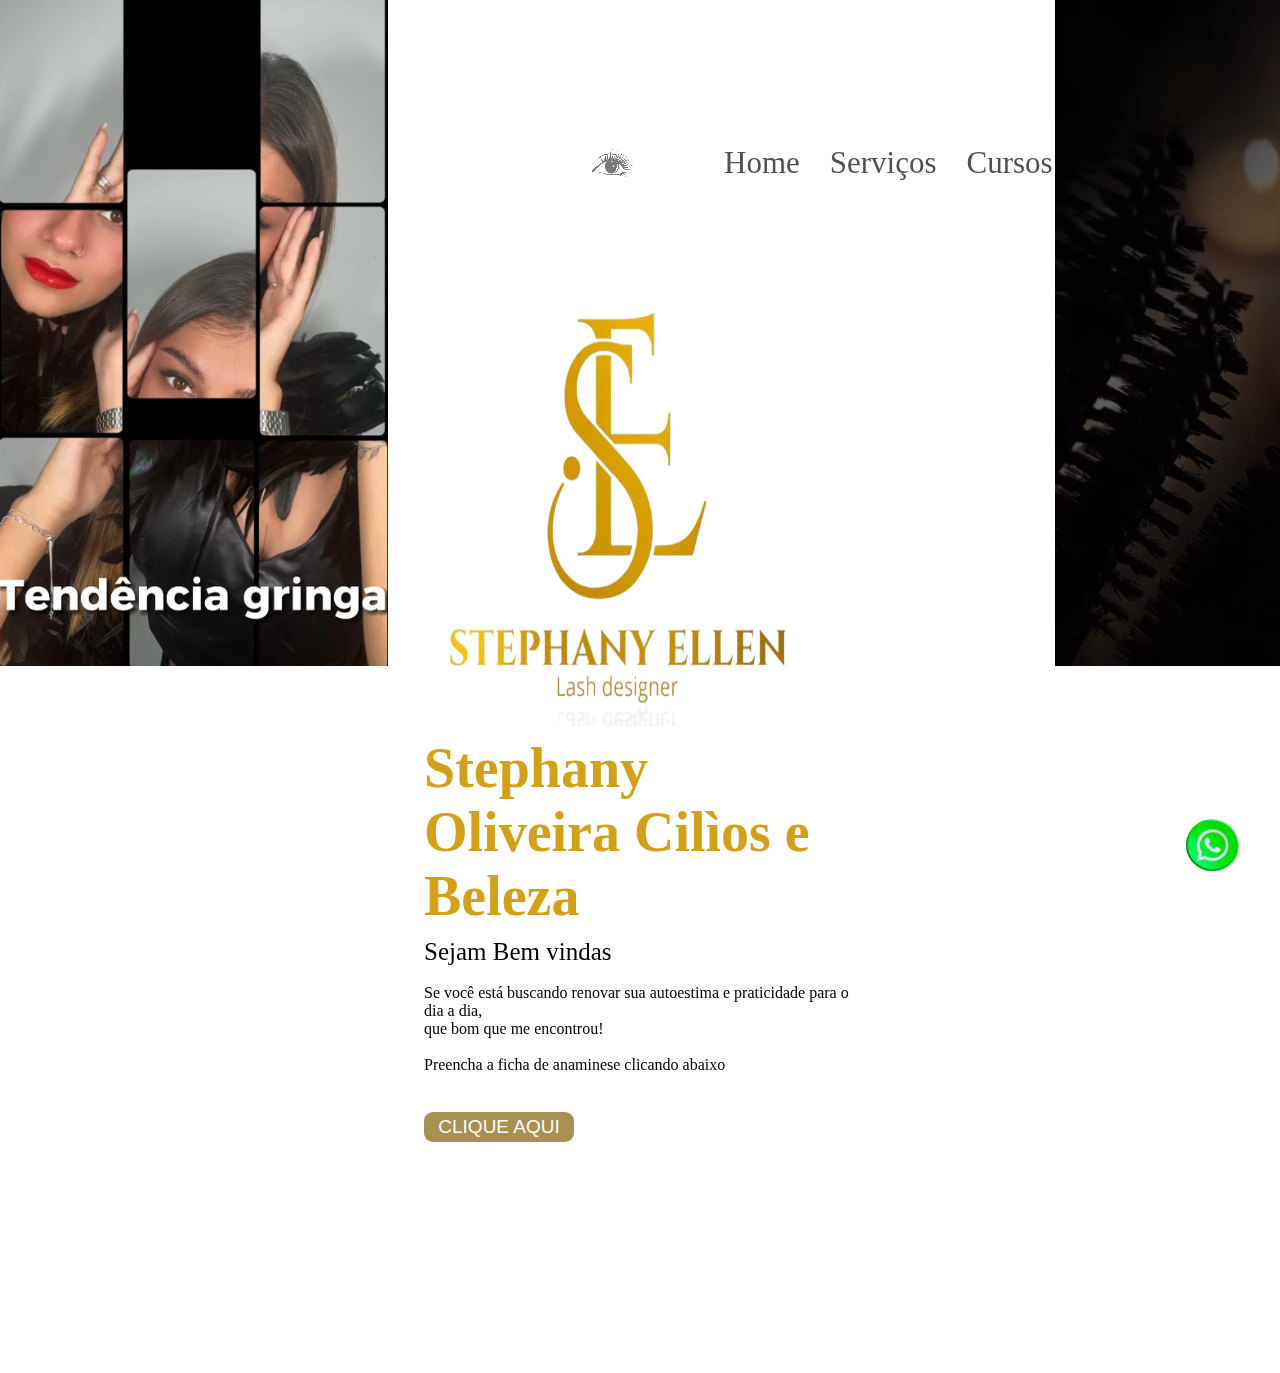
<file: PROJETODEV/index.html>
<!DOCTYPE html>
<html lang="pt-br">

<head>
  <meta charset="UTF-8">
  <meta name="viewport" content="width=device-width, initial-scale=1.0">
  <title>Site das lashes</title>

  <link rel="stylesheet" href="style.css">
  <a href="#">
    <i class="button"></i>
  </a>
</head>

<body>
  <div class="header">
    <video src="./img/cilios-piscantes.mp4" autoplay muted loop></video>
    <a>Home</a>
    <a>Serviços</a>
    <a>Cursos</a>
  </div>
  <div class="caixa-mae">

    <div class="caixa-um">
      <img src="./img/logo.png" alt="logo de cilios" class="logo-ellen">
      <h1>Stephany Oliveira Cilìos e Beleza</h1>
      <p>Sejam Bem vindas</p>
      <br>
      <p2>Se você está buscando renovar sua autoestima e praticidade para o dia a dia,<br> que bom que me encontrou!<br>

        <br>Preencha a ficha de anaminese clicando abaixo<br>
      </p2>
      <br>
      <a href="./formulario.html" target="_blank"> <button class="button animation">Clique aqui</button></a>

    </div>

    <div class="caixa-dois">
      <video src="./img/video2.mp4" autoplay muted loop></video>
    </div>

  </div>


  <div class="videozinho">
    <video src="./img/WhatsApp Video 2024-05-23 at 19.17.18.mp4" autoplay muted loop></video>

  </div>

  <a href="https://api.whatsapp.com/send?phone=5511992046873&text=Ol%C3%A1,%20vim%20atrav%C3%A9s%20do%20seu%20site!%0Agostaria%20de%20mais%20informa%C3%A7%C3%B5es%20?"
    target="_blank">
    <img src="./img/whattzapp.png" alt="link para o whatsapp" class="link-whatsapp">
  </a>

</body>

</html>
</file>
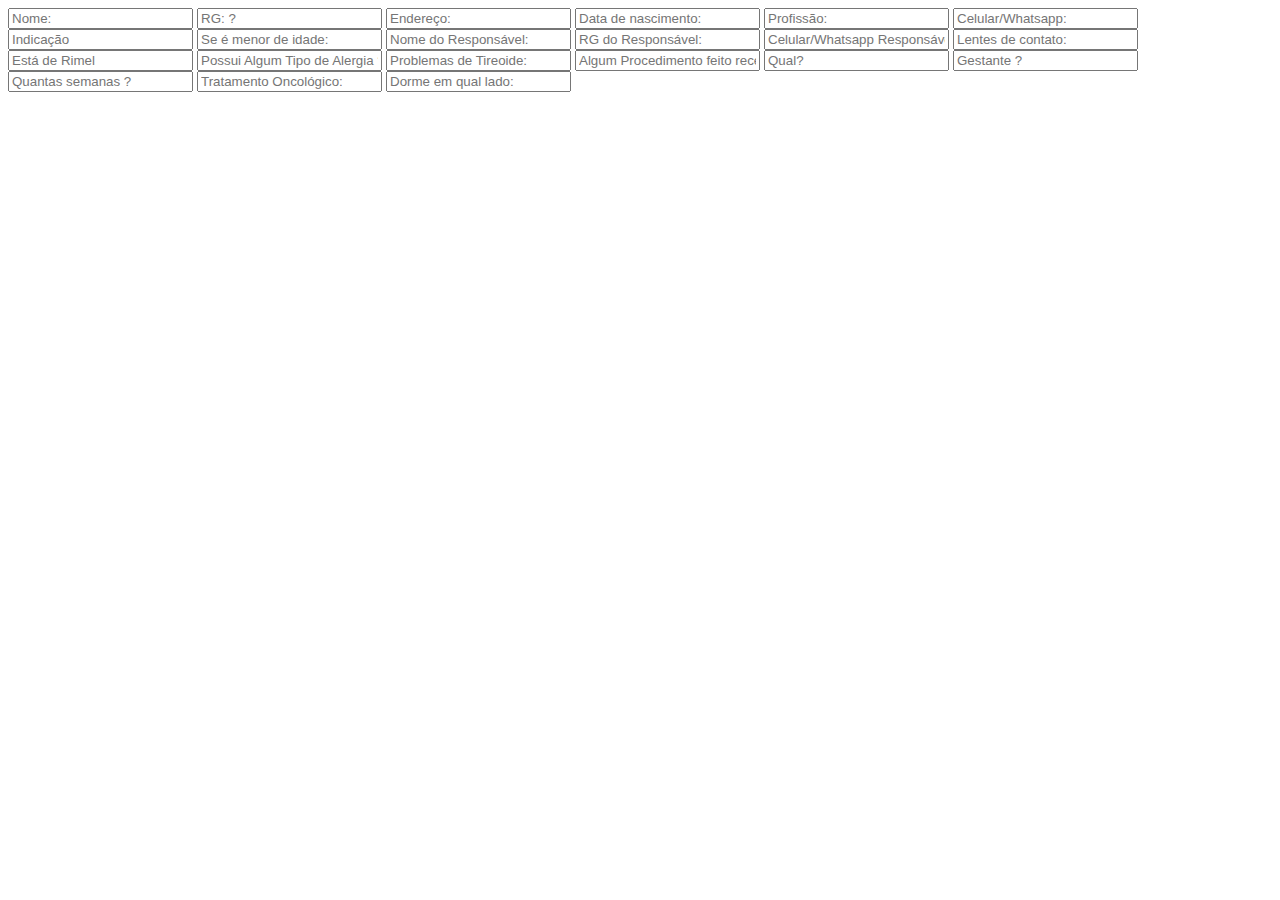
<file: PROJETODEV/formulario.html>
<!DOCTYPE html>
<html lang="en">
<head>
    <meta charset="UTF-8">
    <meta name="viewport" content="width=device-width, initial-scale=1.0">
    <title>Document</title>
</head>

<form class="formulario-obrigatorio">
    <!-- <h1>CADASTRO DO CLIENTE</h1> -->
    <input placeholder="Nome: ">
    <input placeholder="RG: ?">
    <input placeholder="Endereço:">
    <input placeholder="Data de nascimento:">
    <input placeholder="Profissão:">
    <input placeholder="Celular/Whatsapp:">
    <input placeholder="Indicação">
    <input placeholder="Se é menor de idade:">
    <input placeholder="Nome do Responsável:">
    <input placeholder="RG do Responsável:">
    <input placeholder="Celular/Whatsapp Responsável">
    <!-- <h1>FICHA DE AVALIAÇÃO</h1> -->
    <input placeholder="Lentes de contato:">
    <input placeholder="Está de Rimel">
    <input placeholder="Possui Algum Tipo de Alergia ? (ex: Esmalte, Cosmeticos, Colas, Maquiagem entre outros(a):)">
    <input placeholder="Problemas de Tireoide:">
    <input placeholder="Algum Procedimento feito recentemente nos Olhos?">
    <input placeholder="Qual?">
    <input placeholder="Gestante ?">
    <input placeholder="Quantas semanas ?">
    <input placeholder="Tratamento Oncológico:">
    <input placeholder="Dorme em qual lado:">
    <!-- <h1>FTermo de Responsabilidade</h1>
  <h2>Declaro que as informações acima são verdadeiras, não cabendo ao profissional quaisquer responsabilidades por informações omitidas nessa avaliação.
    Comprometo-me a seguir todos os cuidados necessários após o procedimento.
    Autorizo registro fotográfico do trabalho realizado ("antes" e "depois) para efeitos de documentação e divulgação em books, redes sociais ou qualquer material publicitário. A presente autorização é concedida gratuitamente, sem que nada haja a ser reclamado a título de direitos ou qualquer outro.</h2> -->
  </form>
  
<body>
    
</body>
</html>
</file>
<file: PROJETODEV/style.css>
* {
  margin: 0;
  padding: 0;
  box-sizing: border-box;
}


h1 {
  font-size: 56px;
  color: #d3a119;
}

p {
  color: black;
  font-size: 25px;
  margin-top: 10px;
}

.animation {
  animation: alerta 1.5s infinite;
}

.button {
  background: #8f711fc7;
  color: rgb(252, 251, 251);
  border: 2px solid #222422;
  border-radius: 9px;
  border: none;
  box-shadow: 0 0 0 0 rgba(185, 146, 19, 0.5);
  font-size: 19px;
  display: inline-block;
  text-align: center;
  width: 150px;
  height: 30px;
  line-height: 10px;
  text-decoration: none;
  transition: padding 50ms ease-in-out;
  position: absolute;
  cursor: pointer;
  text-transform: uppercase;
  margin-top: 20px;

}

@keyframes alerta {
  0% {
    transform: scale();
  }

  70% {
    transform: scale();
    box-shadow: 0 0 0 50px rgba(69, 152, 27, 0);
  }

  100% {
    transform: scale();
    box-shadow: 0 0 0 0 rgba(69, 152, 27, 0);
  }
}

.logo-ellen {
  width: 90%;
  height: 50vh;
  padding: 6px;
}

.caixa-dois {
  width: 135%;
  top: 0px;
  right: 0px;
  height: 5vw;
  position: fixed;
  z-index: -1;

}

body {
  height: 100vh;
}

.caixa-mae {
  display: flex;
  align-items: center;
  justify-content: space-around;
  height: 80vh;
  padding: 100px;
}

.caixa-um {
  width: 40%;
}

.videozinho {
  position: fixed;
  top: 0px;
  right: -623px;
  z-index: -1;
}

video {
  width: 100vw;
  height: 52vw;
  display: 10vw;

}

.link-whatsapp {
  height: 70px;
  position: fixed;
  right: 20px;
  bottom: 20px;
}

.header {
  display: flex;
  align-items: center;
  gap: 30px;
  margin: -022vw;
  margin-inline: 460px;
  width: 30%;
  height: 890px;
}

.header video {
  height: 130px;
  margin: 100px;
  margin-right: 30px;
}

.header a {
  font-size: 31px;
  cursor: pointer;
  color: rgb(85, 80, 80);
}

.header a:hover {
  color: #d3a119;
  font-size: 26px;
  transition: 0.5s ease-in-out;
}

.button:hover {
  color: #2520209c;
  font-size: 21px;
  transition: 0.5s ease-in-out;
}

.formulario-obrigatorio {
  background-color: ;
  display: flex;
  gap: 20px;
  flex-direction: column-reverse;
  position: fixed;
  top: 50px;
  left: 50px;
  padding: 20px;
  border-radius: 5px;
}
</file>
